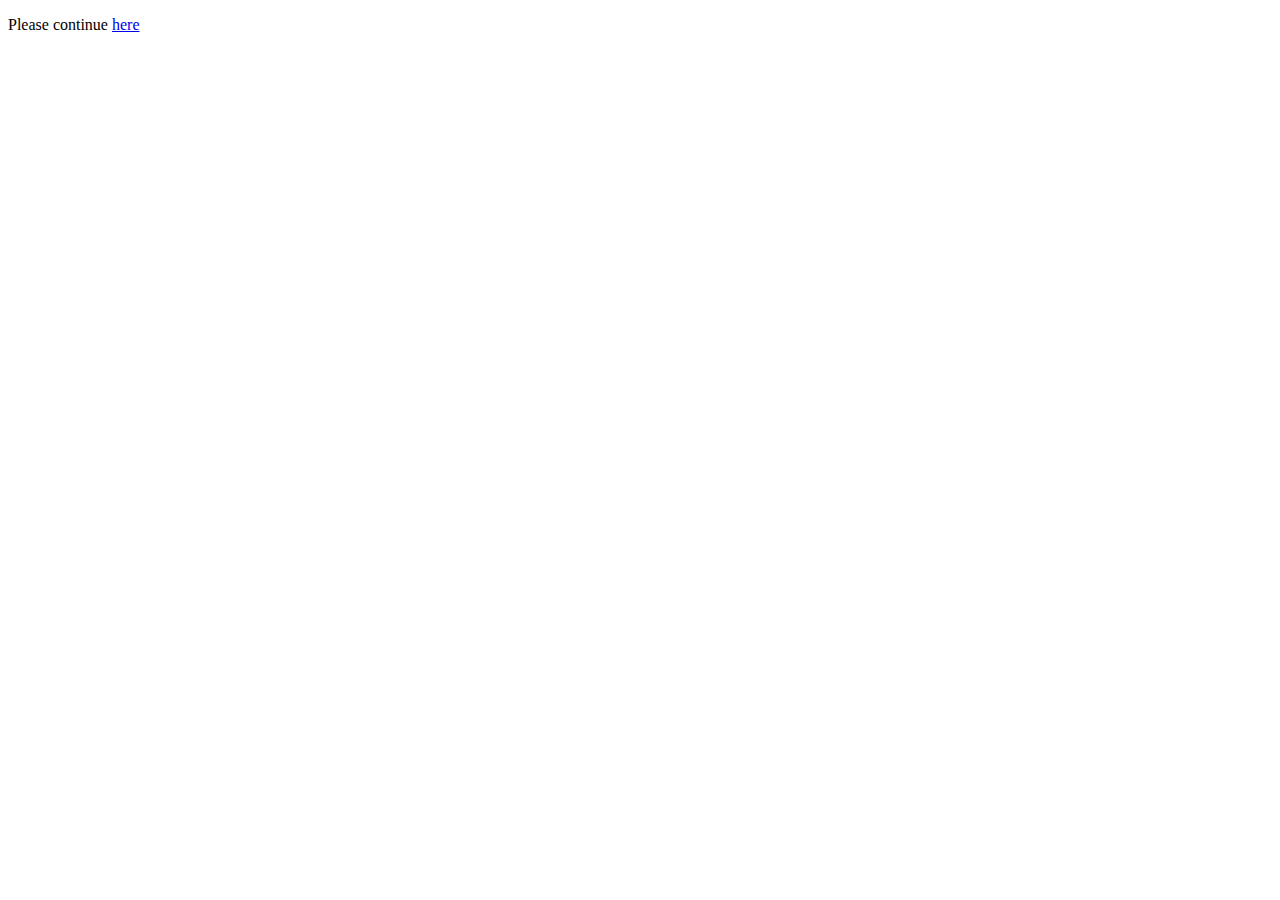
<file: src/main/resources/static/index.html>
<!DOCTYPE HTML>
<html>
<head> 
    <title>Sample Application</title>
    <meta http-equiv="Content-Type" content="text/html; charset=UTF-8" />
</head>
<body>
    <p>Please continue <a href="/home">here</a></p>
</body>
</html>
</file>
